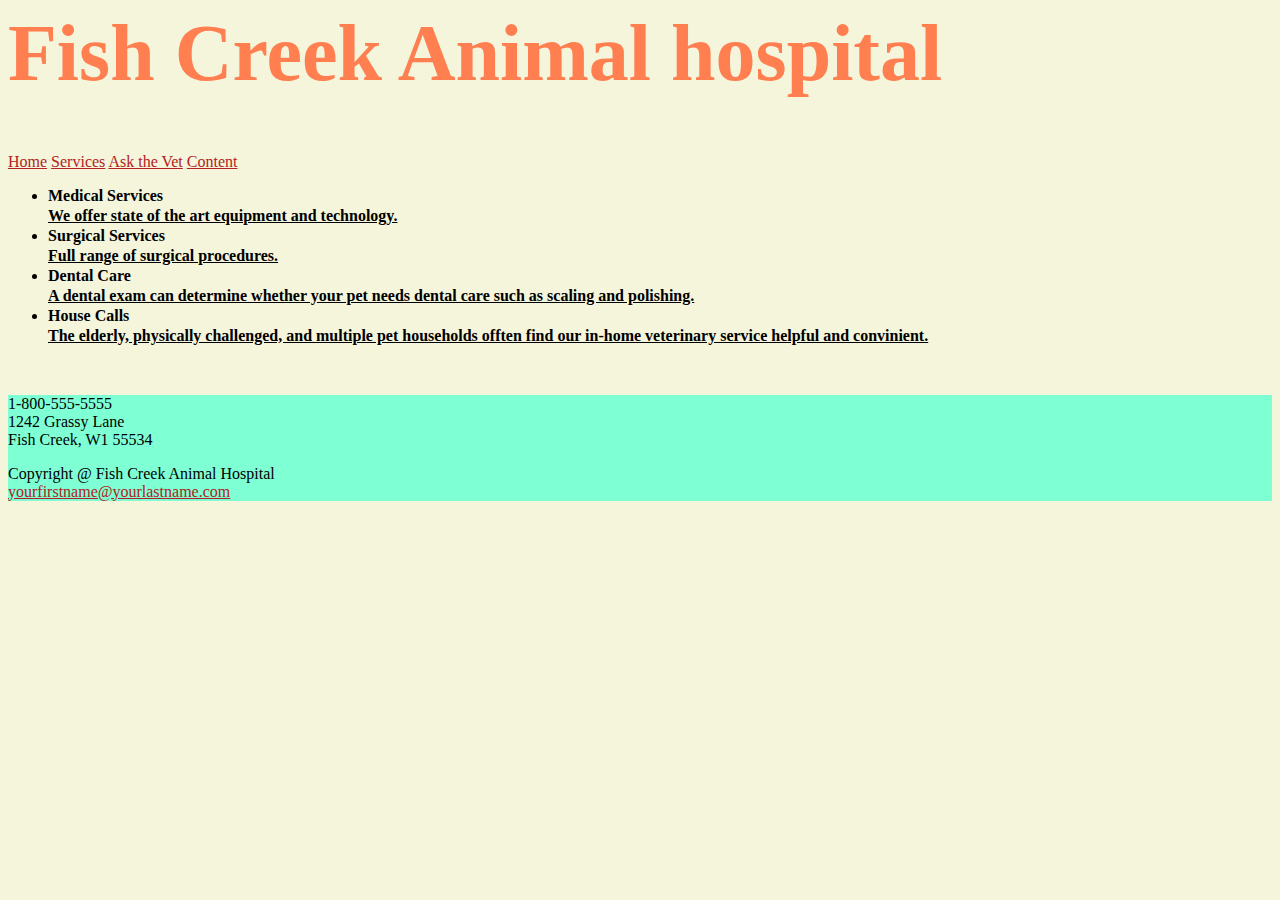
<file: services.html>
<!DOCTYPE htm>
<html>
<head> 
    <meta charset="UTF-8">
    <meta name="keywords" content="vet, full vet service, open door policy, 24/7 service, surgical servicies, dental animal care">
    <meta name="description" content="Full vet 24/7 service">
    <meta name="author" content="Natasa Susnjic Pantic">
    <meta http-equiv="refresh content" content="40">
    <title>Services</title>
    <link rel="stylesheet" href="styles.css">
    <style>
        body {
            background-color: beige;
        }                 
    </style>
</head>
<body>
    <header>
    <h1>Fish Creek Animal hospital</h1>    
    </header>
    <nav>
        <a href="index.html">Home</a>  
        <a href="services.html">Services</a>  
        <a href="ask the vet.html">Ask the Vet</a>
        <a href="content.html">Content</a>
    </nav>
    <content>
        <ul style="list-style-typle:squere">
            <li>
                <p class="list-item-title">Medical Services</p>
                <p  class="list-item-text">We offer state of the art equipment and technology.</p>
            </li>   
            <li>
                <p class="list-item-title">Surgical Services</p>
                <p class="list-item-text">Full range of surgical procedures.</p>
            </li>   
            <li>
                <p class="list-item-title">Dental Care</p>
                <p class="list-item-text">A dental exam can determine whether your pet needs dental care such as scaling and polishing.</p>
            </li>   
            <li>
                <p class="list-item-title">House Calls</p>
                <p class="list-item-text">The elderly, physically challenged, and multiple pet households offten find our in-home veterinary service helpful and convinient.</p>
            </li>   
        </ul>     
    </content>
    <br>
    <footer>
        <dl>
            <dt>1-800-555-5555</dt>
            <dt>1242 Grassy Lane</dt>
            <dt>Fish Creek, W1 55534</dt>
        </dl> 
        <dl>
            <dt>Copyright @ Fish Creek Animal Hospital</dt>
            <dt>
                <a href="@yourlastname.com">yourfirstname@yourlastname.com</a>
            </dt> 
        </dl>       
    </footer>   
</body>
</html>
</file>
<file: styles.css>
a {
   color: firebrick;    
}

a:hover {
    background-color: bisque;
    color: chocolate;   
}

header {
    color: coral;
    font-size: 250%;
    font-family: fantasy;
}

footer {
    background-color: aquamarine;
}

ul p {
  margin: 2px 0;  
}

.list-item-title {
    font-weight: bold;
}

.list-item-text {
    font-weight: bold;
    text-decoration: underline;
}
</file>
